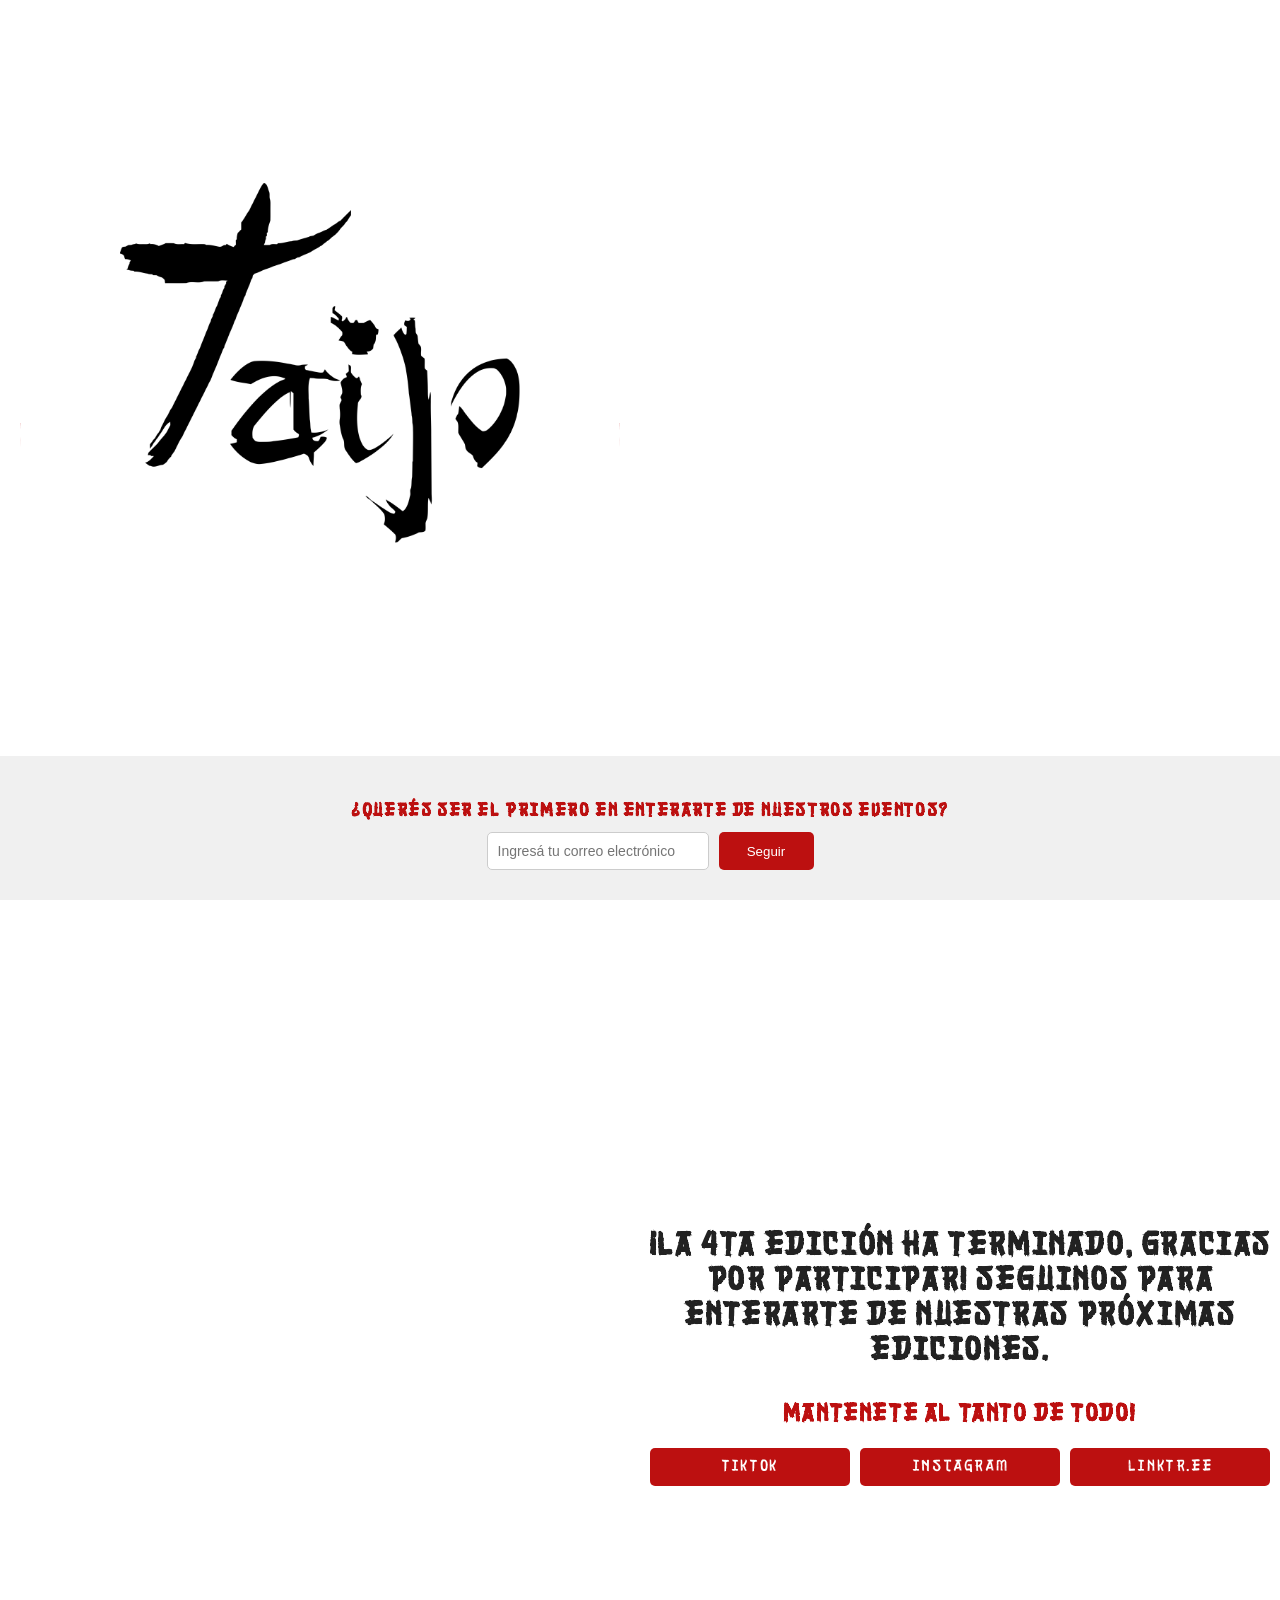
<file: index.html>
<!DOCTYPE html>
<html lang="es">
<head>
    <meta charset="UTF-8">
    <meta name="viewport" content="width=device-width, initial-scale=1.0">
    <title>Taijo Nippon</title>
    <link rel="stylesheet" href="../styles/style.css">
	<link rel="icon" type="img/icon" href="../img/favicon.png">

	<meta name="description" content="Descubrí todo sobre el evento Taijo Nippon: anime, gastronomía, KPOP, merchandising y más. ¡Enterate de todos nuestros eventos!" />
<!-- Open Graph -->
<meta property="og:title" content="Taijo Nippon" />
<meta property="og:description" content="Seguinos para enterarte de nuestros próximos eventos de animé, gastronomía, cosplay, kpop y mucho más." />
<meta property="og:image" content="https://taijonippon.com.ar/img/TAIJO%20banner%20github.png" />
<meta property="og:url" content="https://taijonippon.com.ar" />
<meta property="og:type" content="website" />

	

</head>
<body>
 
    <div class="containermoon">
        <div class="moon">
        
            <div class="disc"></div>
            <img src="./img/Logo Taijo.png" alt="Logo Taijo" class="logo">
            <div class="nippon">NIPPON</div>

        
        </div>
    </div>
    
    

    <div class="container">
        <div class="countdown">           
            <h1>¡LA 4TA EDICIÓN HA TERMINADO, GRACIAS POR PARTICIPAR! SEGUINOS PARA ENTERARTE DE NUESTRAS PRÓXIMAS EDICIONES.</h1>
            <h1><p id="days"></p></h1>
            <h1><p id="timer"></p></h1>
        </div>

  
        <div class="socials">
            <h2>MANTENETE AL TANTO DE TODO!</h2>
            <div class="social-buttons">
                <a href="https://tiktok.com/@taijonippon" target="_blank">TIKTOK</a>
                <a href="https://www.instagram.com/taijoproducciones/" target="_blank">Instagram</a>
                <a href="https://linktr.ee/taijoproducciones">LINKTR.EE</a>
            </div>
        </div>
    </div>

    


    <div class="footer">
        <div id="mc_embed_shell">
            <div id="mc_embed_signup">
                <form action="https://taijonippon.us14.list-manage.com/subscribe/post?u=111ac89c36777623c9185d313&amp;id=29b875baa5&amp;f_id=008b8ae1f0" method="post" id="mc-embedded-subscribe-form" name="mc-embedded-subscribe-form" class="validate" target="_self" novalidate="">
                    <div id="mc_embed_signup_scroll">
                        <h2>¿QUERÉS SER EL PRIMERO EN ENTERARTE DE NUESTROS EVENTOS?</h2>
                       
                            <div class="mc-field-group">
                                <input type="email" name="EMAIL" class="required email" id="mce-EMAIL" placeholder="Ingresá tu correo electrónico" required="">
                                <input type="submit" name="subscribe" id="mc-embedded-subscribe" class="button" value="Seguir">
                            </div>
                            
        
                    </div>
                </form>
            </div>
        </div>
    </div>
    

    <script src="./scripts/script.js"></script>
</body>
</html>
</file>
<file: styles/style.css>
:root {
  --k: 1; /* variable de escala*/
}


@font-face {
  font-family: 'Shakuro Brush';
  src: url('../fonts/ShakuroBrush.ttf') format('truetype');
}

html, body {
  height: 200vh; /* Altura total de la p?gina */
  width: 100%;
  background-color: #ffffff; /* Fondo blanco */
  margin: 0; /* Eliminar m?rgenes por defecto */
  scroll-behavior: smooth;
  font-family: 'Shakuro Brush', sans-serif; /* Aplicar la fuente personalizada */
  font-size: 16px;
  text-align: center;
  color: #bc1010;
  letter-spacing: .1em;
  position: relative; /* Permitir posicionamiento relativo de elementos */
  padding-bottom: 60px; /* Espacio para el footer */
}



.moon {
  width: calc(600px * var(--k));
  height: calc(600px * var(--k));
  border-radius: 50%;
  overflow: visible;
  position: fixed; /* Fija la posici?n */
  top: 47%; 
  left: 25%;
  transform: translate(-50%, -50%); /* Ajuste para centrar */
  background-color: #bc1010;
  z-index: 1; /* Detr?s del texto */
  border:none;
}


.moon::before {
  content: " ";
  display: block;
  position: absolute;
  top: 0; left: 0;
  background-color: #FFF; /* Semic?rculo blanco */
  width: 100%; 
  height: 50%; /* Semic?rculo superior */
  overflow:visible;
}

.disc {
  transform-style: preserve-3d;
  width: 100%;
  height: 100%;
  
  &::before, &::after {
    content: " ";
    display: block;
    transform-style: preserve-3d;
    top:10px;
    width: 100%;
    height: 100%;
    border-radius: calc(50% - 3px);
    overflow: visible;
    position: absolute;
    backface-visibility: hidden;
  }
  
  &::before {
    background-color: #FFF; /* Semic?rculo blanco */
    transform: rotateY(0deg); /* Sin rotaci?n para el lado visible */
  }
  
  &::after {
    background-color: #bc1010; /* Lado blanco detr?s */
    transform: rotateY(180deg); /* Lado blanco detr?s */
  }
}

.logo {
  position: absolute; /* Para superponer el logo en la luna */
  top: 40%; /* Ajustar hacia arriba */
  left: 50%;
  transform: translate(-50%, -50%);
  width: calc(400px * var(--k)); /* Ajusta el tama?o del logo */
  z-index: 2; /* Aseg?rate de que est? por encima de la luna */
}


.container {
  position: absolute; /* Posicionamiento absoluto para mayor control */
  left: 75%; /* 3/4 del ancho de la pantalla */
  top: 65%;
  transform: translateX(-50%); /* Ajuste para que el contenedor esté en 3/4, manteniendo su centro */
  width: 50%; /* O el ancho que quieras darle al contenedor */
}



.nippon {
  position: absolute; /* Cambiado a relative */
  top: 80%; /* Ajuste para que no suba tanto */
  left: 50%;
  transform: translate(-50%, -50%);
  font-size: calc(120px * var(--k)); /* Tama?o del texto "NIPPON" */
  color: #ffffff; /* Color del texto */
  z-index: 2; /* Aseg?rate de que est? por encima de la luna */
}

.countdown {
  position: relative;
  color: #222; /* Color del texto del contador */
  z-index: 0; /* Aseg?rate de que est? por encima de la luna */

}

.socials {
  margin-top: 20px; /* Espacio entre el contador y las redes sociales */
  z-index: 1; /* Aseg?rate de que est? por encima de la luna */
}

.social-buttons {
  display: grid;
  grid-template-columns: repeat(auto-fit, minmax(200px, max-content)); /* Los botones se ajustarán según el contenido, pero tendrán un ancho mínimo de 150px */
  justify-content: center; /* Centrar los botones */
  gap: 10px; /* Añadir espacio entre los botones */
}

.social-buttons a {
  padding: 10px 10px;    /* Tamaño del botón */
  background-color: #bc1010;
  color: #ffffff;
  text-decoration: none;
  border-radius: 5px;
  text-align: center;     /* Centra el texto dentro de cada botón */
  white-space: nowrap;    /* Evita que el texto dentro del botón se divida en varias líneas */

  
}
.social-buttons a:hover {

  
  background-color: #ff0000;
  
}

.footer {
  position: fixed; /* Mantener el footer siempre visible en la parte inferior */
  bottom: 0; /* Siempre en la parte inferior */
  width: 100%;
  padding: 10px; /* Espacio alrededor */
  background-color: #f0f0f0; /* Color de fondo para el pie */
  color: #222; /* Color del texto */
  z-index: 1; /* Asegúrate de que esté por encima de la luna */
  text-align: center; /* Centrar el contenido */
}


.refferal_badge {
  width: 100px; /* Tamaño más pequeño */
  height: auto;
  display: inline-block;
  vertical-align: middle; /* Alinear con el botón */
}




#mc_embed_shell {
  text-align: center;
  padding: 20px;
}

#mc_embed_signup h2 {
  font-size: 18px;
  color: #bc1010;
  margin-bottom: 10px;
}

#mc_embed_signup .mc-field-group {
  display: flex;
  gap: 10px;
  justify-content: center; /* Centra el grupo de input y botón */
  
}

#mc_embed_signup input[type="email"] {
  
  padding: 10px;
  border: 1px solid #ccc;
  border-radius: 5px;
  font-size: 14px;
  max-width: 200px; 
  min-width: 180px;
  width: 80%; 
  
}

#mc_embed_signup .button {
  
  padding: 10px 20px;
  border-radius: 5px;
  background-color: #bc1010; /* Color de fondo del botón */
  color: #fff;
  border: none;
  cursor: pointer;
  transition: background-color 0.3s ease;
  width: auto; /* El botón solo ocupará el espacio necesario */
  min-width: 95px;
}



#mc_embed_signup .refferal_badge {
  width: 100px; /* Tamaño más pequeño */
  height: auto;
  display: inline-block;
  margin-left: 10px; /* Separación con el formulario */
  vertical-align: middle; /* Alinear con el botón */
}



.fade-out {
  opacity: 0;
  transition: opacity 0.5s ease;
}

.fade-in {
  opacity: 1;
  transition: opacity 0.5s ease;
}







@for $i from 1 through $n{
			.p#{$i}{
				transform: rotate(#{$i * 360/$n}deg) skew(#{90 - 360/$n}deg) 
			}
}

@keyframes rot{
	to{
		transform: rotate(360deg);
	}
}














@media (max-width: 1140px) {

  :root{
    --k: 0.66;

  }

body{
  font-size: 14px;
}


  .container{
    
    top: 47%;
    width: 55%; 
  }


  .countdown {
    margin-top: 400px;
  }
}



@media (max-width: 768px) {

  html, body{
    height: 150vh;
    
      }

  body {
    left: 0%;
  }

 :root {
  --k: 0.5;

 }

  .moon {
	top: 20%; 
  left: 50%;
  
  }

 

  .countdown {
    
    margin-top: 300px;

  }
  



  .container{
    top: 42%;
    width: 100%; 
    left: 50%;

  }



  #mc_embed_signup input[type="email"],
  #mc_embed_signup .button {
    width: 80%; /* Ambos elementos ocupan el 80% del ancho en pantallas pequeñas */
    max-width: 300px; /* Limita el ancho máximo para evitar que se estiren demasiado */
  }

  #mc_embed_signup .button {
    width: 15%; /* Un poco más pequeño que el campo de email */
  }

}


@media (max-width: 548px) {

  :root{
    --k:0.5;
  }

  
  .container{
      
    top: 40%;
    width: 90%; 
  }
  

  
  }
</file>
